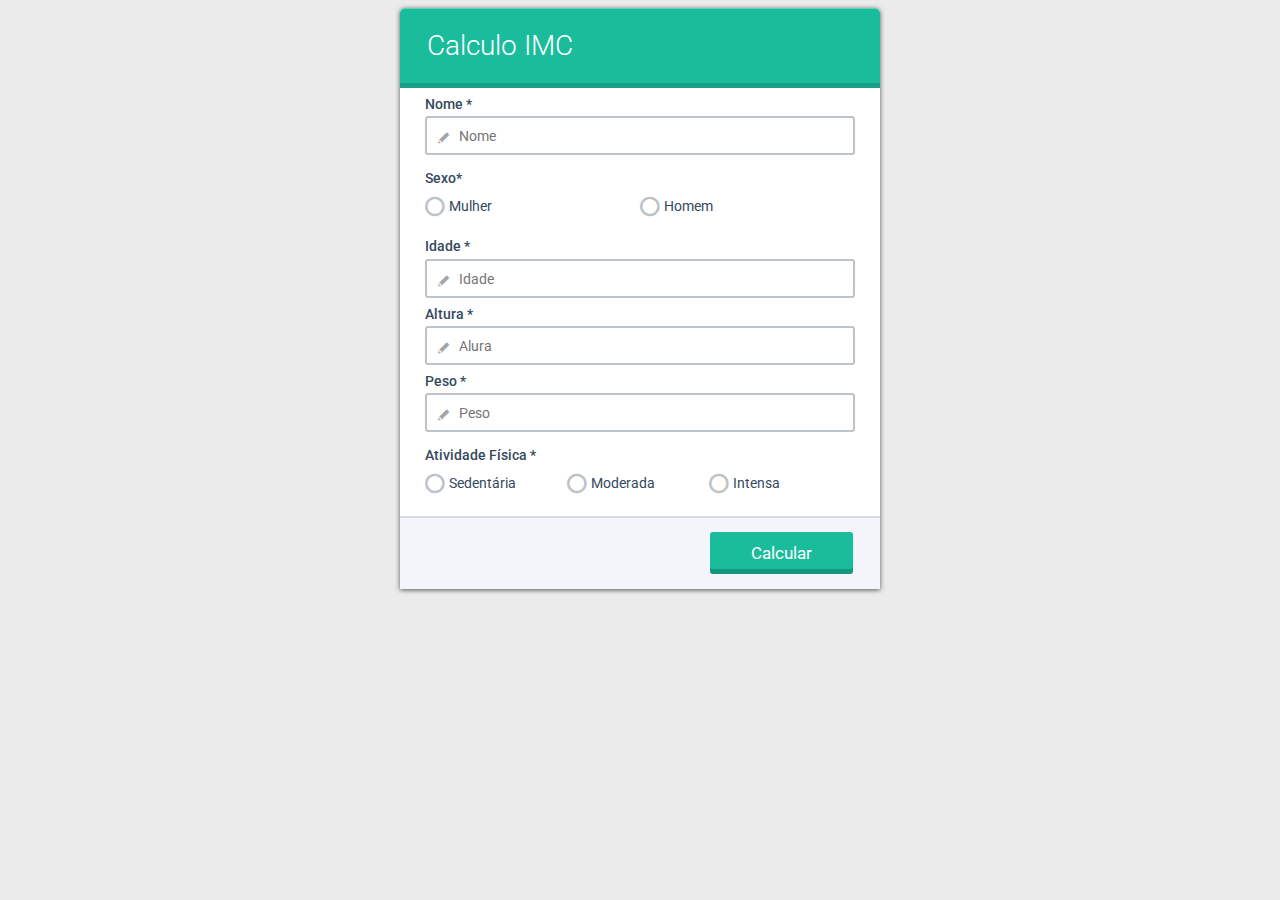
<file: index.html>
<!DOCTYPE html>
<html lang="pt-br">
<head>
    <meta http-equiv="content-type" content="text/html; charset=utf-8" />
    <title>Calculora IMC</title>
    <meta name="viewport" content="width=device-width, initial-scale=1.0">
    <link rel="stylesheet" href="css/formoid-solid-green.css" type="text/css" />
</head>

<body class="blurBg-false" style="background-color:#EBEBEB">

    <form class="formoid-solid-green formulario" action="calculo.php" method="post" >
        <div class="title">
            <h2>Calculo IMC</h2>
        </div>
        <div class="element-input"><label class="title">Nome <span class="required">*</span></label>
            <div class="item-cont"><input class="large" type="text" name="nome" required="required" placeholder="Nome" /><span class="icon-place"></span></div>
        </div>
        <div class="element-radio"><label class="title">Sexo<span class="required">*</span></label>
            <div class="column column2"><label><input type="radio" name="sexo" value="mulher" required="required" /><span>Mulher</span></label></div><span class="clearfix"></span>
            <div class="column column2"><label><input type="radio" name="sexo" value="homem" required="required" /><span>Homem</span></label></div><span class="clearfix"></span>
        </div>
        <div class="element-input"><label class="title">Idade <span class="required">*</span></label>
            <div class="item-cont"><input class="large" type="text" name="idade" required="required" placeholder="Idade" /><span class="icon-place"></span></div>
        </div>
        <div class="element-input"><label class="title">Altura <span class="required">*</span></label>
            <div class="item-cont"><input class="large" type="text" name="altura" required="required" placeholder="Alura" /><span class="icon-place"></span></div>
        </div>
        <div class="element-input"><label class="title">Peso <span class="required">*</span></label>
            <div class="item-cont"><input class="large" type="text" name="peso" required="required" placeholder="Peso" /><span class="icon-place"></span></div>
        </div>
        <div class="element-radio"><label class="title">Atividade Física <span class="required">*</span></label>
            <div class="column column3"><label><input type="radio" name="atividade" value="sedentaria" required="required" /><span>Sedentária</span></label></div><span class="clearfix"></span>
            <div class="column column3"><label><input type="radio" name="atividade" value="moderada" required="required" /><span>Moderada</span></label></div><span class="clearfix"></span>
            <div class="column column3"><label><input type="radio" name="atividade" value="intensa" required="required" /><span>Intensa</span></label></div><span class="clearfix"></span>
        </div>
        <div class="submit"><input type="submit" value="Calcular" /></div>
    </form>

</body>
</html>
</file>
<file: css/formoid-solid-green.css>
/* solid-green */
@import url(https://fonts.googleapis.com/css?family=Roboto);

html{
  height: 100%;
}
.formoid-solid-green{
  margin:0 auto;
}
.formoid-solid-green>div,
.formoid-solid-green>.title{
  margin: 8px;
}
.formoid-solid-green .error-field .required{
  color:#FF9999;
}
.formoid-solid-green .error-field input,
.formoid-solid-green .error-field input[type=text],
.formoid-solid-green .error-field input[type=password],
.formoid-solid-green .error-field input[type=email],
.formoid-solid-green .error-field input[type=url],
.formoid-solid-green .error-field input[type=date],
.formoid-solid-green .error-field input[type=number],
.formoid-solid-green .error-field input[type=tel],
.formoid-solid-green .error-field textarea{
  border-color:#D893A1;
  background-color: #FBE6F2;
}
.formoid-solid-green label.error{
  display:inline-block;
  font-size:0.9em;
}
.formoid-solid-green .error,
.formoid-solid-green .error #recaptcha_widget_div{
  padding: 3px 14px;
  text-shadow: 0 1px 0 rgba(255, 255, 255, 0.5);
  background-color: #fcf8e3;
  border: 1px solid #fbeed5;
  border-radius: 4px;

  color: #b94a48;
  background-color: #f2dede;
  border-color: #eed3d7;
  color: #c09853;
}
.formoid-solid-green .error h4 {
  color: #b94a48;
  margin: 0;
}

.formoid-solid-green .error .close {
  position: relative;
  top: -2px;
  right: -21px;
  line-height: 20px;
}
.formoid-solid-green .column{
  float:left;
}
/* width = parseInt(100/columns.length)*/
.formoid-solid-green .column1{ width:100%;}
.formoid-solid-green .column2{ width:50%; }
.formoid-solid-green .column3{ width:33%; }
.formoid-solid-green .column4{ width:25%; }
.formoid-solid-green .column5{ width:20%; }



.formoid-solid-green .large{
  width: 100%;
  *width: 94%;
}
.formoid-solid-green .medium{
  width: 50%;
  *width: 47%;
}
.formoid-solid-green .small{
  width: 25%;
  *width: 23%;
}

.formoid-solid-green textarea.large{
  width: 100%;
  *width: 94%;
  height: 20em;
}
.formoid-solid-green textarea.medium{
  width: 100%;
  *width: 94%;
  height: 10em;
}
.formoid-solid-green textarea.small{
  width: 100%;
  *width: 94%;
  height: 5.5em;
}

/* address select style */
.formoid-solid-green .element-address .country {
  position: relative;
}

.frmd{
  display:none;
}
.clearfix {
  *zoom: 1;
}
.clearfix:before,
.clearfix:after {
  display: table;
  line-height: 0;
  content: "";
}


.blurBg,
.blurBg-true{
  background-attachment: fixed;
  background-image:
    -webkit-linear-gradient(5deg, rgba(255, 255, 255, 0.35) -10%, rgba(255, 255, 255, 0) 20%), /* linear bottom */
    -webkit-radial-gradient(40% 60%, ellipse farthest-side, rgba(255, 255, 255, 0.45) -10%, rgba(255, 255, 255, 0) 100%),/* center white */
    -webkit-radial-gradient(50% -10%, circle farthest-side, rgba(255, 255, 255, 0.35) -10%, rgba(255, 255, 255, 0) 30%),/* top center white */
    -webkit-radial-gradient(100% 0%, ellipse farthest-side, rgba(255, 255, 255, 0.35) -10%, rgba(255, 255, 255, 0) 20%),/* top right white */
    -webkit-radial-gradient(0% 0%, ellipse farthest-side, rgba(255, 255, 255, 0.35) -10%, rgba(255, 255, 255, 0) 10%),/* top left white */
    -webkit-radial-gradient(90% 60%, ellipse farthest-side, rgba(0, 0, 0, 0.35) -10%, rgba(0, 0, 0, 0) 100%),/* center right black */
    -webkit-radial-gradient(20% 10%, circle farthest-side, rgba(0, 0, 0, 0.25) -10%, rgba(0, 0, 0, 0) 20%);

  background-image:
    linear-gradient(85deg, rgba(255, 255, 255, 0.35) -10%, rgba(255, 255, 255, 0) 20%), /* linear bottom */
    radial-gradient(40% 60%,ellipse farthest-side, rgba(255, 255, 255, 0.45) -10%, rgba(255, 255, 255, 0) 100%),/* center white */
    radial-gradient(50% -10%,circle farthest-side, rgba(255, 255, 255, 0.35) -10%, rgba(255, 255, 255, 0) 30%),/* top center white */
    radial-gradient(100% 0%,ellipse farthest-side, rgba(255, 255, 255, 0.35) -10%, rgba(255, 255, 255, 0) 20%),/* top right white */
    radial-gradient(0% 0%,ellipse farthest-side, rgba(255, 255, 255, 0.35) -10%, rgba(255, 255, 255, 0) 10%),/* top left white */
    radial-gradient(90% 60%,ellipse farthest-side, rgba(0, 0, 0, 0.35) -10%, rgba(0, 0, 0, 0) 100%),/* center right black */
    radial-gradient(20% 10%,circle farthest-side, rgba(0, 0, 0, 0.25) -10%, rgba(0, 0, 0, 0) 20%);/* top left black */
  /*
    radial-gradient(40% 60%,ellipse farthest-side, rgba(255, 255, 255, 0.3) 0%, rgba(255, 255, 255, 0) 50%),
    radial-gradient(50% -10%,circle closest-corner, rgba(255, 255, 255, 0.3) 20%, rgba(255, 255, 255, 0) 50%),
    radial-gradient(0% 100%,ellipse farthest-side, rgba(255, 255, 255, 0.3) 0%, rgba(255, 255, 255, 0) 20%),
    radial-gradient(100% 0%,ellipse farthest-side, rgba(255, 255, 255, 0.3) 0%, rgba(255, 255, 255, 0) 20%),
    radial-gradient(1% 2%,circle farthest-side, rgba(255, 255, 255, 0.2) 0%, rgba(255, 255, 255, 0) 20%);
  */
}

#formoid-info {
  display: block;
  width: 400px;
  margin: 0 auto;
  padding: 10px;
  text-align: center;
  color: #c09853;
  font-size: 12px;
  max-width: 100%;
}/*


Solid style


*/
@font-face {
  font-family: formoid;
  src:url('formoid.eot');
  src:url('formoid.eot?#iefix') format('embedded-opentype'),
  url('formoid.ttf') format('truetype'),
  url('formoid.woff') format('woff'),
  url('formoid.svg#formoid') format('svg');
  font-weight: normal;
  font-style: normal;
}
@font-face {
  font-family: 'icons';
  src: url('icons.eot');
  src: url('icons.eot#iefix') format('embedded-opentype'),
       url('icons.woff') format('woff'),
       url('icons.ttf') format('truetype'),
       url('icons.svg#icons') format('svg');
  font-weight: normal;
  font-style: normal;
}

.formoid-solid-green{
  font-size: 1em;
  line-height: 1.231;

  border-radius: 5px 5px 0 0;
  box-shadow: 0 1px 5px rgba(0, 0, 0, 0.65);
}
.formoid-solid-green label.title{
  font-size: 1em;
  font-weight: 500;
  width: auto;
}
.formoid-solid-green input[type=button]{
  outline: none;
  font-size: 1em;
}
.formoid-solid-green input[type=submit]{
  outline: none;
  font-size: 1.2em;
}
.formoid-solid-green>div{
  position: relative;
  margin-left: 25px;
  margin-right: 25px;
}
.formoid-solid-green h2 {
  margin: 0.2em 0;
  font-size: 2em;
  font-weight: 300;
  color: #fff;
}
.formoid-solid-green h3.title {
  margin-bottom: 0.5em;
  margin-top: 1.5em;
}
.formoid-solid-green h3.section-break-title {
  margin-top: 0.5em;
  margin-bottom: 0.5em;
}

.formoid-solid-green label {
  display: block;
  margin-bottom: 3px;
  clear: both;
}

.formoid-solid-green div, .formoid-solid-green span, .formoid-solid-green label, .formoid-solid-green input, .formoid-solid-green textarea, .formoid-solid-green select, .formoid-solid-green button, .formoid-solid-green ul, .formoid-solid-green li, .formoid-solid-green a{
  font-family: inherit;
  color: inherit;
}
/* Global Declaration */

/*
CORE FUNCTIONALITY

Not advised to edit stuff below this line
-----------------------------------------------------
*/


/* submit + title */
.formoid-solid-green div.submit,
.formoid-solid-green div.title{
  margin: 0;
  padding-top: 1em;
  padding-bottom: 1em;
}
.formoid-solid-green div.submit{
  vertical-align: middle;
  text-align: right;
  border-top: 2px solid #d6dbdf;
  background-color: #F3F5FA;
}
.formoid-solid-green div.title {
  border-radius: 5px 5px 0 0;
}
.formoid-solid-green div.title h2{
  margin-left: 27px;
}


/* Button & submit*/
.formoid-solid-green input[type=button],
.formoid-solid-green input[type=submit]{
  display: inline-block;
  padding: 4px 12px;
  margin-bottom: 1px;
  color: #fff;
  text-align: left;
  vertical-align: middle;
  cursor: pointer;
  background: #fff;

  -webkit-appearance: none;
  -moz-appearance: none;
  appearance: normal;

  border: 2px solid #bdc3c7;
  -webkit-transition: all 0.25s ease-in-out;
  transition: all 0.25s ease-in-out;
  border-radius:3px;
  box-shadow: inset 0 -0.3em 0 rgba(0, 0, 0, 0.2);
}

.formoid-solid-green input[type=button][disabled] {
  cursor: default;
  opacity: 0.65;
}

.formoid-solid-green input[type=submit]{
  text-align: center;
  opacity: 1;
  color: #ffffff;
  border: none;
  right: 20px;
  margin-right: 27px;
  padding: 11px 41px;
}

.formoid-solid-green input[type=submit]:hover{
  text-decoration: none;
}
.formoid-solid-green input[type=submit]:active{
  box-shadow: inset 0 -0.15em 0 rgba(0, 0, 0, 0.2);
}

/* File input */
.formoid-solid-green .element-file label{
  position: relative;
}
.formoid-solid-green .element-file .title{
  position: static;
}
.formoid-solid-green .element-file .button {
  z-index: 1;
  position: absolute;
  right: 4px;
  top: 4px;
  bottom: 4px;
  float: none;
  font-size: 1em;
  color: #fff;

  padding: 1.8% 1.2em 0 1.2em;
  border-radius: 3px;
  cursor: pointer;
  box-shadow: inset 0 -0.3em 0 rgba(0, 0, 0, 0.2);

  -webkit-transition: all .25s ease-in-out;
  transition: all .25s ease-in-out;
}
.formoid-solid-green .element-file .button:active{
  box-shadow: inset 0 -0.15em 0 rgba(0, 0, 0, 0.2);
}
.formoid-solid-green .element-file .file_text{
  overflow: hidden;
  color: #A9A9A9;
  background-color: #fff;
  -webkit-transition: border-color .25s ease-in-out;
  transition: border-color .25s ease-in-out;
}

.formoid-solid-green .element-file .file_input {
  position: absolute;
  top: 0;
  right: 0;
  bottom: 0;
  padding: 0;
  cursor: pointer;
  opacity: 0;
  filter: alpha(opacity=0);
  width: 100%;
}
* html .formoid-solid-green .element-file .file_input,
*+html .formoid-solid-green .element-file .file_input{
  position: relative;
  left: auto;
  right: auto;
  top: auto;
  bottom: auto;
  width: auto;
  opacity: 1;
  filter: alpha(opacity=100);
}
* html .formoid-solid-green .element-file .button,
*+html .formoid-solid-green .element-file .button{
  display: none;
}
* html .formoid-solid-green .element-file label,
*+html .formoid-solid-green .element-file label,
* html .formoid-solid-green .element-file .file_text,
*+html .formoid-solid-green .element-file .file_text{
  border: none;
}
* html .formoid-solid-green .element-file .title,
*+html .formoid-solid-green .element-file .title{
  display: block;
}


/* Radio & checkbox */
.formoid-solid-green div.element-checkbox, .formoid-solid-green div.element-radio{
  overflow:hidden;
  line-height: 2.2;
}
.formoid-solid-green input[type=checkbox],
.formoid-solid-green input[type=radio]{
  z-index:1;
  position:absolute;
  float: left;
  opacity:0.01;
  font-size: 1.3em;
  width: 1.2em;
  height: 1em;
  margin: 0;
  cursor: pointer;
}

.formoid-solid-green input[type=radio]+span,
.formoid-solid-green input[type=checkbox]+span{
  margin-right:-19px;
  padding-top: 0;
  z-index:0;
  position: relative;
  left: 0;
  top: 0;
  vertical-align:top;
  font-size: 1em;
  line-height: 1.3;
  cursor: pointer;
}
.formoid-solid-green input[type=checkbox]+span:before{
  position: relative;
  font-family: formoid;
  margin-right: 0.2em;
  color: transparent;
  font-size: 1em;
  line-height: 1;
  vertical-align:top;
  -webkit-font-smoothing: antialiased;
  -moz-osx-font-smoothing: grayscale;
}
/* checkbox */
.formoid-solid-green input[type=checkbox]+span:before{
  content: "\e004";
  font-size: 0.65em;
  padding: 0.3em;
  font-weight: bold;
  margin-right: 0.6em;
  line-height: 2;
  border-style: solid;
  border-width: 0.3em;
  -webkit-transition: border-color .5s ease-in-out;
  transition: border-color .5s ease-in-out;
  border-radius:0.3em;
}

/* radio */
.formoid-solid-green input[type=radio]+span:before {
  position: relative;
  font-family: formoid;
  margin-right: 0.2em;
  color: transparent;
  font-size: 1.4em;
  line-height: 1;
  vertical-align:top;
  -webkit-font-smoothing: antialiased;
  -moz-osx-font-smoothing: grayscale;
  -webkit-transition: color .5s ease-in-out;
  transition: color .5s ease-in-out;
}
.formoid-solid-green input[type=radio]+span:before{
  content: "\e001";
}
.formoid-solid-green input[type=radio]:checked+span:before{
  content: "\e000";
}


/* rating */
.formoid-solid-green .rating {
  overflow: hidden;
  display: inline-block;
  position: relative;
}
.formoid-solid-green .rating-input {
  display: none;
}
.formoid-solid-green .rating-star:after {
  font-family: formoid;
  font-size: 2em;
  -webkit-transition: color .5s ease-in-out;
  transition: color .5s ease-in-out;
}
.formoid-solid-green .rating:hover .rating-star:hover:after,
.formoid-solid-green .rating:hover .rating-star:hover ~ .rating-star:after,
.formoid-solid-green .rating-input:checked ~ .rating-star:after {
  content: '\e006';
}
.formoid-solid-green .rating-star,
.formoid-solid-green .rating:hover .rating-star {
  position: relative;
  cursor: default;
  clear: none;
  float: right;
  display: block;
  width: 2.4em;
  height: 2em;
}
.formoid-solid-green .rating-star:after,
.formoid-solid-green .rating:hover .rating-star:after {
  content: '\e007';
}



.formoid-solid-green input[type=text],
.formoid-solid-green input[type=password],
.formoid-solid-green input[type=email],
.formoid-solid-green input[type=url],
.formoid-solid-green input[type=date],
.formoid-solid-green input[type=number],
.formoid-solid-green input[type=tel],
.formoid-solid-green textarea,
.formoid-solid-green .element-file .file_text,
.formoid-solid-green select{
  border-style: solid;
  border-width: 2px;
  border-color: #bdc3c7;
  -webkit-transition: border-color 0.5s ease-in-out;
  transition: border-color 0.5s ease-in-out;
  border-radius:3px;

  padding: 10px 10px 9px 2.3em;

  outline:none;
  -o-box-sizing: border-box;
  box-sizing: border-box;

  -webkit-appearance: none;
  -moz-appearance: none;
  appearance: normal;

  font-size: 1em;
}
.formoid-solid-green .element-address input[type=text],
.formoid-solid-green .element-name input[type=text],
.formoid-solid-green .element-file .file_text,
.formoid-solid-green textarea{
  width: 100%;
  *width: 94%;
}
.formoid-solid-green textarea{
  height: auto;
}
.formoid-solid-green  select{
  cursor: pointer;
  text-align: left;
  width: 100%;
}
.formoid-solid-green .element-address input[type=text] {
  margin-bottom: 6px;
}



/* icons */
/*
\e800 - icon-text
\e801 - icon-select
\e802 - icon-date
\e803 - icon-num
\e804 - icon-file
\e805 - icon-email
\e806 - icon-url
\e807 - icon-pass
\e808 - icon-phone
\e809 - icon-street
\e80A - icon-city
\e80B - icon-profile
*/

.formoid-solid-green .item-cont,
.formoid-solid-green .element-address .country,
.formoid-solid-green .element-name .nameFirst,
.formoid-solid-green .element-name .nameLast,
.formoid-solid-green .element-address .addr1,
.formoid-solid-green .element-address .addr2,
.formoid-solid-green .element-address .city,
.formoid-solid-green .element-address .state,
.formoid-solid-green .element-address .zip {
  position: relative;
}

.formoid-solid-green .icon-place:before {
  position: absolute;
  font: 1em 'icons';
  vertical-align: top;
  top: 15px;
  left: 0.9em;
  pointer-events: none;
  color: #A2A6A8;
  z-index: 2;
}

.formoid-solid-green .element-input .item-cont .icon-place:before,
.formoid-solid-green .element-textarea .item-cont .icon-place:before {
  content: '\e800';
}
.formoid-solid-green .element-select .item-cont .icon-place:before,
.formoid-solid-green .element-multiple .item-cont .icon-place:before,
.formoid-solid-green .element-address .country .icon-place:before {
  top: 12px;
  content: '\e801';
}
.formoid-solid-green .element-date .item-cont .icon-place:before {
  content: '\e802';
}
.formoid-solid-green .element-number .item-cont .icon-place:before,
.formoid-solid-green .element-address .zip .icon-place:before {
  content: '\e803';
}
.formoid-solid-green .element-file .item-cont .icon-place:before {
  content: '\e804';
}
.formoid-solid-green .element-email .item-cont .icon-place:before {
  content: '\e805';
}
.formoid-solid-green .element-url .item-cont .icon-place:before {
  content: '\e806';
}
.formoid-solid-green .element-password .item-cont .icon-place:before {
  content: '\e807';
}
.formoid-solid-green .element-phone .item-cont .icon-place:before {
  content: '\e808';
}
.formoid-solid-green .element-name .nameFirst .icon-place:before,
.formoid-solid-green .element-name .nameLast .icon-place:before {
  content: '\e80B';
}
.formoid-solid-green .element-address .addr1 .icon-place:before,
.formoid-solid-green .element-address .addr2 .icon-place:before {
  top: 0;
  content: '\e809';
}
.formoid-solid-green .element-address .city .icon-place:before,
.formoid-solid-green .element-address .state .icon-place:before {
  content: '\e80A';
}



/* NAME last first */
.formoid-solid-green .element-name .nameFirst{
  width: 40%;
  *width: 39%;
  left: 0;
  display: inline-block;
  margin-right: 5%;
  vertical-align: top;
  zoom: 1;
  *display: inline;
}
.formoid-solid-green .element-name .nameLast{
  width: 55%;
  *width: 50%;
  display: inline-block;
  vertical-align: top;
  zoom: 1;
  *display: inline;
}
/* ADDRESS */
.formoid-solid-green .element-address .city,
.formoid-solid-green .element-address .zip{
  width: 47%;
  *width: 44%;
  display: inline-block;
  zoom: 1;
  *display: inline;
  vertical-align: top;
  margin-right: 6%;
}
.formoid-solid-green .element-address .state,
.formoid-solid-green .element-address .country{
  width: 47%;
  *width: 44%;
  display: inline-block;
  zoom: 1;
  *display: inline;
  vertical-align: top;
}
.formoid-solid-green .element-address .country select{
  cursor: pointer;
}
.formoid-solid-green .element-address label,
.formoid-solid-green .element-name label{
  font-size: 0.8em;
}
.formoid-solid-green .element-address label.title,
.formoid-solid-green .element-name label.title{
  font-size: 1em;
}

/* type number */
.formoid-solid-green input[type=number]::-webkit-inner-spin-button,
.formoid-solid-green input[type=number]::-webkit-outer-spin-button{
  -webkit-appearance: none;
}

/* recaptcha */
.formoid-solid-green .recaptchatable,
.formoid-solid-green .recaptchatable #recaptcha_image,
.formoid-solid-green .recaptchatable #recaptcha_challenge_field_holder input{
  border-collapse: separate !important;
  border: 2px solid #BDC3C7 !important;
  border-radius: 6px;
}
.formoid-solid-green .recaptchatable #recaptcha_image img{
  border-color: transparent;
  border-radius: 6px;
}

/* ERRORs */
.formoid-solid-green .error,
.formoid-solid-green .error #recaptcha_widget_div{
  display: block;
  background-color: #FBDBCF;
  text-shadow: none;
  border: none;
  padding: 15px;
  border-radius: 3px;
  margin-left: 25px;
  line-height: 1;
}
.formoid-solid-green label.error {
  line-height: 1;
  display: block;
}
.formoid-solid-green .error-label {
  line-height: 1;
  color: #900;
}
.tooltip {
  position: relative;
  margin-top: 6px;
}
.tooltip-arrow {
  position: absolute;
  width: 0;
  height: 0;
  border-color: transparent;
  border-style: solid;
}

.tooltip.bottom .tooltip-arrow {
  top: -8px;
  left: 20px;
  border-bottom-color: #FBDBCF;
  border-width: 0 8px 8px;
}
.alert {
  padding: 8px 35px 8px 14px;
  margin-bottom: 20px;
  text-shadow: 0 1px 0 rgba(255, 255, 255, 0.5);
  background-color: #fcf8e3;
  border: 1px solid #fbeed5;
  border-radius: 4px;
}
.alert,
.alert h4 {
  color: #900;
}

.alert h4 {
  margin: 0;
}

.alert .close {
  position: relative;
  top: -2px;
  right: -21px;
  line-height: 20px;
}


.alert-success {
  color: #468847;
  background-color: #dff0d8;
  border-color: #d6e9c6;
}

.alert-success h4 {
  color: #468847;
}

.alert-error {
  color: #b94a48;
  background-color: #f2dede;
  border-color: #eed3d7;
}

.alert-info {
  color: #3a87ad;
  background-color: #d9edf7;
  border-color: #bce8f1;
}

.alert-info h4 {
  color: #3a87ad;
}




@media all and (max-width:400px){
  .formoid-solid-green .element-radio .column,
  .formoid-solid-green .element-checkbox .column,
  .formoid-solid-green .element-name .nameFirst,
  .formoid-solid-green .element-name .nameLast,
  .formoid-solid-green .element-address .city,
  .formoid-solid-green .element-address span.state,
  .formoid-solid-green .element-address .zip,
  .formoid-solid-green .element-address .country{
    width: 100%;
    display: block;
    margin-right: 0;
  }
}/* .formoid-solid-green color scheme begin */
/*
    first: #1abc9c;
    second: #16A085;
    third: #62D0BA;
*/

.formoid-solid-green input[type=button]:focus,
.formoid-solid-green input[type=button]:active,
.formoid-solid-green input[type=button]:hover,
.formoid-solid-green input[type=button][disabled] {
  border-color: #1abc9c;
}
.formoid-solid-green div.title{
  background-color: #1abc9c;
  border-top: 1px solid #62D0BA;
  border-bottom: 5px solid #16A085;
}

.formoid-solid-green input[type=submit]{
  background-color: #1abc9c;
}

.formoid-solid-green input[type=submit]:hover{
  background-color: #62D0BA;
}
.formoid-solid-green input[type=submit]:active{
  background-color: #16A085;
}

/* File input */
.formoid-solid-green .element-file .button {
  background-color: #1abc9c;
}
.formoid-solid-green .element-file .file_text{
  border-color: #bdc3c7;
}
.formoid-solid-green .element-file label:hover .file_text{
  border-color: #62D0BA;
}
.formoid-solid-green .element-file .button:hover {
  background-color: #62D0BA;
}
.formoid-solid-green .element-file .button:active {
  background-color: #16A085;
}
.formoid-solid-green .element-file label:active .file_text{
  border-color: #1abc9c;
}

/* element-submit + element-text */
.formoid-solid-green > .submit,
.formoid-solid-green > .title{
  background-color: #bcc3ca;
}
.formoid-solid-green > .submit{
  background-color: #edeff1;
  border-top: 2px solid #d6dbdf;
}

/* checkbox & radio*/
.formoid-solid-green input[type=checkbox]+span:before{
  border-color: #bdc3c7;
}
.formoid-solid-green input[type=checkbox]:hover+span:before{
  border-color: #62D0BA;
}
.formoid-solid-green input[type=checkbox]:checked+span:before{
  color: #1abc9c;
  border-color: #1abc9c;
}

/* radio */
.formoid-solid-green input[type=radio]+span:before{
  color: #bdc3c7;
}
.formoid-solid-green input[type=radio]:hover+span:before{
  color: #62D0BA;
}
.formoid-solid-green input[type=radio]:checked+span:before{
  color: #1abc9c;
}

/* rating */
.formoid-solid-green .rating-star:after,
.formoid-solid-green .rating:hover .rating-star:after {
  color: #bdc3c7;
}
.formoid-solid-green .rating:hover .rating-star:hover:after,
.formoid-solid-green .rating:hover .rating-star:hover ~ .rating-star:after {
  color: #62D0BA;
}
.formoid-solid-green .rating-input:checked ~ .rating-star:after {
  color: #1abc9c;
}


.formoid-solid-green input[type=text]:hover,
.formoid-solid-green input[type=tel]:hover,
.formoid-solid-green input[type=password]:hover,
.formoid-solid-green input[type=email]:hover,
.formoid-solid-green input[type=url]:hover,
.formoid-solid-green input[type=date]:hover,
.formoid-solid-green input[type=number]:hover,
.formoid-solid-green input[type=file]:hover,
.formoid-solid-green textarea:hover,
.formoid-solid-green select:hover {
  border-color: #62D0BA;
}
.formoid-solid-green input[type=text]:focus,
.formoid-solid-green input[type=tel]:focus,
.formoid-solid-green input[type=password]:focus,
.formoid-solid-green input[type=email]:focus,
.formoid-solid-green input[type=url]:focus,
.formoid-solid-green input[type=date]:focus,
.formoid-solid-green input[type=number]:focus,
.formoid-solid-green input[type=file]:focus,
.formoid-solid-green textarea:focus,
.formoid-solid-green select:focus{
  border-color: #1abc9c;
}



/* element icons */
.formoid-solid-green input:focus ~ .icon-place:before,
.formoid-solid-green textarea:focus ~ .icon-place:before,
.formoid-solid-green select:focus ~ .icon-place:before,
.formoid-solid-green .select.open ~ .icon-place:before,
.formoid-solid-green input[type=file]:focus ~ .icon-place:before,
.formoid-solid-green .button:focus ~ .icon-place:before,
.formoid-solid-green .file_text:focus ~ .icon-place:before {
  color: #1abc9c;
}



/* bootstrap select */
.formoid-solid-green .dropdown-menu li.active > a,
.formoid-solid-green .dropdown-menu li.selected > a,
.formoid-solid-green .dropdown-menu li.active > a.highlighted,
.formoid-solid-green .dropdown-menu li.selected > a.highlighted,
.formoid-solid-green .dropdown-inverse li.active > a,
.formoid-solid-green .dropdown-inverse li.selected > a {
  background-color: #1abc9c;
}
.formoid-solid-green .btn.btn-primary:hover,
.formoid-solid-green .btn.btn-primary:focus,
.formoid-solid-green .btn-group:focus .btn.btn-primary.dropdown-toggle {
  border-color: #62D0BA;
}
.formoid-solid-green .btn.btn-primary:active,
.formoid-solid-green .btn-group.open .btn.btn-primary.dropdown-toggle,
.formoid-solid-green .btn.btn-primary.active,
.formoid-solid-green .dropdown-menu li.active > a:hover,
.formoid-solid-green .dropdown-menu li.selected > a:hover,
.formoid-solid-green .dropdown-menu li.active > a.highlighted:hover,
.formoid-solid-green .dropdown-menu li.selected > a.highlighted:hover,
.formoid-solid-green .dropdown-menu li.active > a:focus,
.formoid-solid-green .dropdown-menu li.selected > a:focus,
.formoid-solid-green .dropdown-menu li.active > a.highlighted:focus,
.formoid-solid-green .dropdown-menu li.selected > a.highlighted:focus {
  border-color: #1abc9c;
}
.formoid-solid-green .dropdown-arrow {
  border-bottom: 8px solid #1abc9c;
}
.formoid-solid-green .dropdown-menu {
  border: 2px solid #1abc9c;
}




/* datepicker */
.datepicker {
  border: 2px solid #1abc9c;
}
.datepicker:before {
	border-bottom: 7px solid #1abc9c;
}
.datepicker td.active,
.datepicker td.active:hover,
.datepicker td.active:hover:hover,
.datepicker td.active:focus,
.datepicker td.active:hover:focus,
.datepicker td.active:active,
.datepicker td.active:hover:active,
.datepicker td.active.active,
.datepicker td.active:hover.active,
.datepicker td.active.disabled,
.datepicker td.active:hover.disabled,
.datepicker td.active[disabled],
.datepicker td.active:hover[disabled],
.datepicker td.active:active,
.datepicker td.active:hover:active,
.datepicker td.active.active,
.datepicker td.active:hover.active,
.datepicker td span.active,
.datepicker td span.active:hover,
.datepicker td span.active:focus,
.datepicker td span.active:active,
.datepicker td span.active.active,
.datepicker td span.active.disabled,
.datepicker td span.active[disabled]{
  color: #ffffff;
  background-image: none;
  background-color: #1abc9c;
}

/* .formoid-solid-green color scheme begin end *//*

bootstrap

*/
.formoid-solid-green .dropdown-menu {
  position: absolute;
  top: 100%;
  left: 0;
  z-index: 1000;
  display: none;
  min-width: 160px;
  padding: 5px 0;
  margin: 2px 0 0;
  list-style: none;
  background-color: #ffffff;
  border-radius: 0;
  box-shadow: 0 5px 10px rgba(0, 0, 0, 0.2);
  background-clip: padding-box;
  border-radius: 3px;
}

.formoid-solid-green .dropdown-menu > li > a:hover,
.formoid-solid-green .dropdown-menu > li > a:focus,
.formoid-solid-green .dropdown-submenu:hover > a,
.formoid-solid-green .dropdown-submenu:focus > a {
  text-decoration: none;
}

.formoid-solid-green .btn-group {
  position: relative;
  display: inline-block;
  *display: inline;
  *margin-left: .3em;
  white-space: nowrap;
  vertical-align: middle;
  *zoom: 1;
}

.formoid-solid-green .btn-group > .dropdown-menu{
  font-size: 1em;
}

.formoid-solid-green .btn{
  text-align: left;
  border: 0;
  cursor: pointer;

  width: 100%;
  height: 100%;
  padding: 10px 10px 9px 2.3em;

  outline:none;

  -webkit-transition: 0.5s;
  transition: 0.5s;
  -o-box-sizing: border-box;
  box-sizing: border-box;

  -webkit-appearance: none;
  -moz-appearance: none;
  appearance: normal;
  border-radius: 3px;

  border: 2px solid #BDC3C7;
  background-color: #fff;

  font-size: 1em;
}
.formoid-solid-green .btn:active,
.formoid-solid-green .btn-group.open .btn.dropdown-toggle,
.formoid-solid-green .btn.active {
  box-shadow: none;
}
.formoid-solid-green .btn.disabled,
.formoid-solid-green .btn[disabled] {
  background-color: #bdc3c7;
  color: rgba(255, 255, 255, 0.75);
  box-shadow: none;
  opacity: 0.7;
  filter: alpha(opacity=70);
}

.formoid-solid-green .select {
  width: 100%;
}

.formoid-solid-green .select .btn .filter-option {
  position: absolute;
  left: 2.4em;
  right: 30px;
  overflow: hidden;
  text-align: left;
}

.formoid-solid-green .select .btn .dropdown-toggle {
  border-radius: 6px;
}
.formoid-solid-green .select .btn .dropdown-menu {
  min-width: 100%;
  box-sizing: border-box;
}
.formoid-solid-green .select .btn .dropdown-menu li:not(.disabled) > a:hover small {
  color: rgba(255, 255, 255, 0.004);
}

.formoid-solid-green .select .btn > .disabled,
.formoid-solid-green .select .btn .dropdown-menu li.disabled > a {
  cursor: default;
}

.formoid-solid-green .dropdown-menu {
  overflow-x: hidden;
  display: block;
  opacity: 0;
  visibility: hidden;
  width: 99%;
  box-shadow: none;
  -webkit-transition: 0.25s;
  transition: 0.25s;
  -webkit-backface-visibility: hidden;
}
.formoid-solid-green .dropdown-menu.typeahead {
  display: none;
  opacity: 1;
  visibility: visible;
  width: auto;
}
.formoid-solid-green .open > .dropdown-menu {
  margin-top: 8px;
  opacity: 1;
  visibility: visible;
}
.formoid-solid-green .dropdown-menu li:first-child dt + a {
  border-radius: 0;
}
.formoid-solid-green .dropdown-menu li.active > a,
.formoid-solid-green .dropdown-menu li.selected > a,
.formoid-solid-green .dropdown-menu li.active > a.highlighted,
.formoid-solid-green .dropdown-menu li.selected > a.highlighted,
.formoid-solid-green .dropdown-menu li.active > a:hover,
.formoid-solid-green .dropdown-menu li.selected > a:hover,
.formoid-solid-green .dropdown-menu li.active > a.highlighted:hover,
.formoid-solid-green .dropdown-menu li.selected > a.highlighted:hover,
.formoid-solid-green .dropdown-menu li.active > a:focus,
.formoid-solid-green .dropdown-menu li.selected > a:focus,
.formoid-solid-green .dropdown-menu li.active > a.highlighted:focus,
.formoid-solid-green .dropdown-menu li.selected > a.highlighted:focus {
  color: #ffffff;
}
.formoid-solid-green .dropdown-menu li > a {
  padding: 6px 15px 6px;
  text-decoration: none;
  *zoom: 1;
  -webkit-backface-visibility: hidden;
  display: block;
  clear: both;
  white-space: nowrap;
  -webkit-transition: 0.5s;
  transition: 0.5s;
}
.formoid-solid-green .dropdown-menu li > a:before,
.formoid-solid-green .dropdown-menu li > a:after {
  display: table;
  content: "";
}
.formoid-solid-green .dropdown-menu li > a:after {
  clear: both;
}
.formoid-solid-green .dropdown-menu li > a.highlighted {
  background: #c9cfd4;
  color: #ffffff;
}
.formoid-solid-green .dropdown-menu li > a.highlighted:hover,
.formoid-solid-green .dropdown-menu li > a.highlighted:focus {
  background: #bac1c8;
  color: #ffffff;
}
.formoid-solid-green .dropdown-menu li > a:before {
  margin-top: 3px;
}

.formoid-solid-green .dropdown-menu li dt {
  margin-bottom: 3px;
  margin-top: 12px;
  padding: 0 15px;
}
.formoid-solid-green .dropdown-inverse {
  padding-top: 4px;
}
.formoid-solid-green .dropdown-inverse li {
  margin: 0 4px -2px;
}
.formoid-solid-green .dropdown-inverse li:first-child > a,
.formoid-solid-green .dropdown-inverse li:last-child > a {
  border-radius: 0;
  padding-bottom: 7px;
}
.formoid-solid-green .dropdown-inverse li.active > a,
.formoid-solid-green .dropdown-inverse li.selected > a {
  position: relative;
  z-index: 1;
  border-radius: 3px;
}
.formoid-solid-green .dropdown-inverse li dt {
  padding-left: 11px;
  padding-right: 11px;
}
.formoid-solid-green .dropdown-inverse li .divider {
  margin-left: 11px;
  margin-right: 11px;
}
.formoid-solid-green .dropdown-inverse li > a.highlighted {
  background: #526476;
}
.formoid-solid-green .dropdown-inverse li > a.highlighted:hover,
.formoid-solid-green .dropdown-inverse li > a.highlighted:focus {
  background: #677786;
}
.formoid-solid-green .dropdown-inverse li .divider {
  background-color: #526476;
  border-bottom-color: #526476;
}
.formoid-solid-green .dropdown-menu.pull-right {
  right: 0;
  left: auto;
}
.formoid-solid-green .dropdown-arrow {
  margin-top: 0;
  opacity: 0;
  position: absolute;
  left: 13px;
  top: 100%;
  -webkit-transition: 0.25s;
  transition: 0.25s;
  -webkit-backface-visibility: hidden;
  width: 0;
  height: 0;
  border-left: 8px solid transparent;
  border-right: 8px solid transparent;
  z-index: 10;
}
.formoid-solid-green .open > .dropdown-arrow {
  margin-top: 0;
  opacity: 1;
}/*!
 * Datepicker for Bootstrap
 *
 * Copyright 2012 Stefan Petre
 * Licensed under the Apache License v2.0
 * http://www.apache.org/licenses/LICENSE-2.0
 *
 */
.datepicker {
  width: 14em;
  position: absolute;
  background-color: #fff;
  color: #34495e;
  font-size: 1em;
  top: 0;
  left: 0;
  padding: 4px;
  margin-top: 8px;
  border-radius: 4px;
  display: none;
  z-index: 10;
}
.datepicker:before {
  content: '';
  display: inline-block;
  border-left: 7px solid transparent;
  border-right: 7px solid transparent;
  position: absolute;
  top: -9px;
  left: 6px;
}
.datepicker:after {
  content: '';
  display: inline-block;
  border-left: 6px solid transparent;
  border-right: 6px solid transparent;
  border-bottom: 6px solid #ffffff;
  position: absolute;
  top: -6px;
  left: 7px;
}
.datepicker > div {
  display: none;
}
.datepicker table {
  width: 100%;
  margin: 0;
}
.datepicker td,
.datepicker th {
  text-align: center;
  width: 2.9em;
  border-radius: 4px;
}
.datepicker td.day:hover {
  background: #eeeeee;
  cursor: pointer;
}
.datepicker td.day.disabled {
  color: #eeeeee;
}
.datepicker td.old,
.datepicker td.new {
  color: #999999;
}
.datepicker td.active,
.datepicker td.active:hover {
  color: #ffffff;
  background-image: none;
  text-shadow: 0 -1px 0 rgba(0, 0, 0, 0.25);
}

.datepicker td span {
  display: block;
  width: 1.5em;
  height: 1.7em;
  line-height: 1.6;
  float: left;
  margin: 2px;
  cursor: pointer;
  border-radius: 4px;
}
.datepicker .datepicker-months td span,
.datepicker .datepicker-years td span {
  width: 3.5em;
  height: 3em;
  line-height: 3;
}
.datepicker td span:hover {
  background: #eeeeee;
}
.datepicker td span.active {
  text-shadow: 0 -1px 0 rgba(0, 0, 0, 0.25);
}

.datepicker td span.old {
  color: #999999;
}
.datepicker thead tr:first-child th {
  cursor: pointer;
}
.datepicker thead tr:first-child th:hover {
  background: #eeeeee;
}
.input-append.date .add-on i,
.input-prepend.date .add-on i {
  display: block;
  cursor: pointer;
  width: 16px;
  height: 16px;
}
.formulario {
    background-color:#ffffff;
    font-size:14px;
    font-family:'Roboto',Arial,Helvetica,sans-serif;
    color:#34495E;
    max-width:480px;
    min-width:150px
}
</file>
